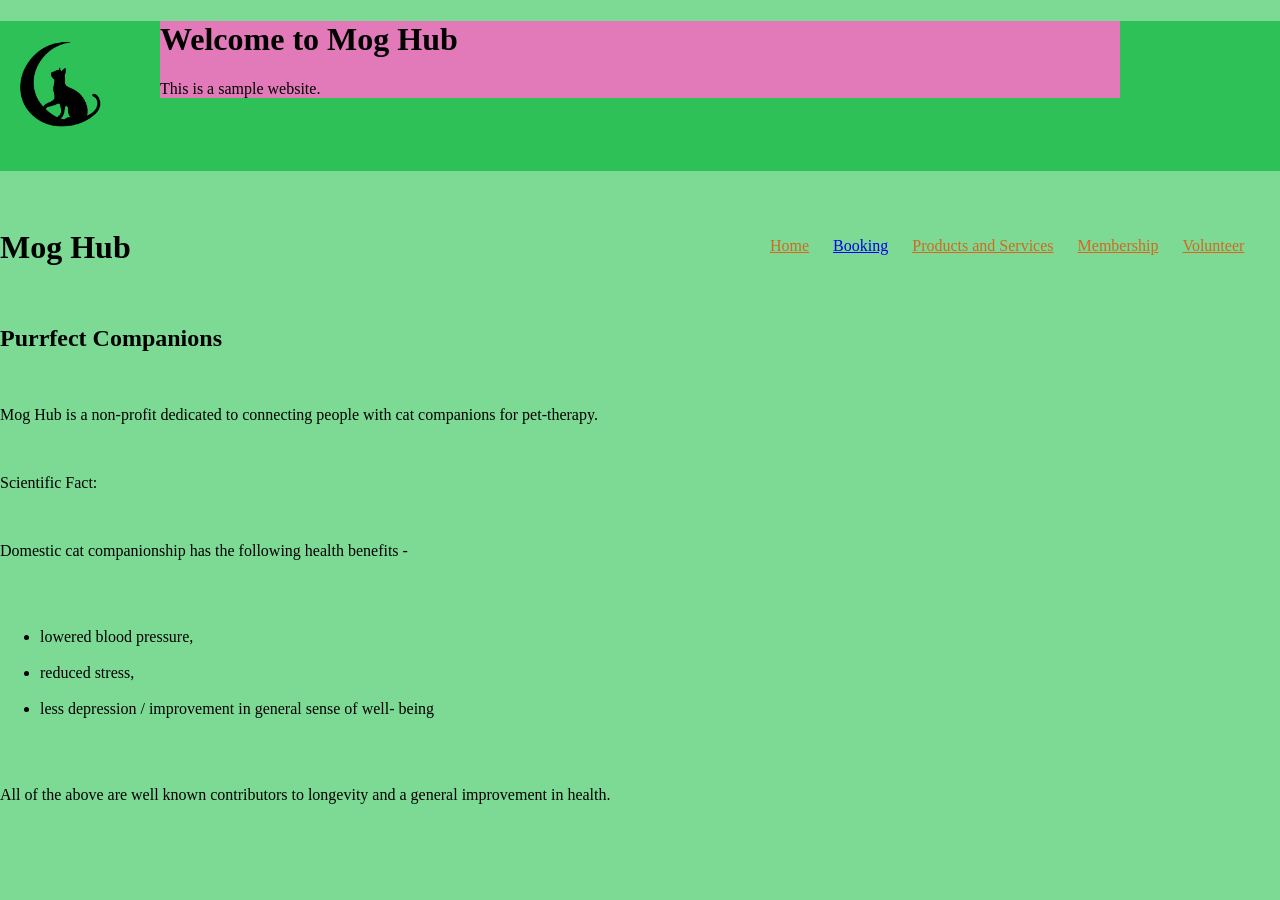
<file: index.html>
<!DOCTYPE html>
<html lang="en">
<head>
    <meta charset="UTF-8">
    <meta name="viewport" content="width=device-width, initial-scale=1.0">
    <title>Home</title>
    <link rel="stylesheet" href="styles.css">
</head>
<body>
    <header>
        <div id="wrapper">
            <h1>Welcome to Mog Hub</h1>
            <p>This is a sample website.</p>
            
            <ul id="topLinks">
              <ul id="topLinks">
               <li><a href = "index.html" class="currentPage">Home</a></li>
               <li><a href="booking.html" >Booking</a></li>
               <li><a href="gallery.html" class="currentPage">Products and Services</a></li>
               <li><a href="membership.html" class="currentPage" >Membership</a></li>
               <li><a href="volunteer.html" class="currentPage">Volunteer</a></li>
            </ul>
            
        </div> 
        <img src="_images/logo.png" alt="cat logo">
    </header>


    <main>​

        <div id="homeInfo">​

        <h1>Mog Hub</h1>​

        <h2>Purrfect Companions</h2>​

        <p>Mog Hub is a non-profit dedicated to connecting people with
           cat companions for pet-therapy.</p>​

        <p>Scientific Fact:</p>​

        <p>Domestic cat companionship has the following health
        benefits - </p>​

        <ul>​
         <li>lowered blood pressure,</li>​
         <li>reduced stress,</li>​ 
         <li>less depression / improvement in general sense of well-
          being</li>​

       </ul>​

        <p>All of the above are well known contributors to longevity and a
         general improvement in health.</p>​

 </div>​

</main>​
    
</body>
</html>
</file>
<file: styles.css>
body{
    background-color: rgb(124, 218, 148);
    margin:0px;
}

#wrapper{
    width: 960px;
    background-color: rgb(226, 121, 184);
    margin-right: auto;
    margin-left: auto;
}

header{
    background-color: rgb(45, 193, 87);
    height: 150px;
    position: relative;
}

header img{
    width: 100px;
    position:absolute;
    top: 20px;
    left: 10px;
}

#topLinks{
    position: absolute;
    width: 500px;
    top: 100px;
    right: 10px;
}

#topLinks li{
    display: inline-block;
    padding-left: 10px;
    padding-right: 10px;
}

a.link{
    color: brown;
    text-decoration: none;
}

a:visited{
    color: rgb(49, 136, 202);
}

a:hover{
    color: rgb(200, 68, 158);
}

.currentPage{
    color: chocolate;
    border-bottom: solid thin #cd3c3c00;
}

#booking{
    padding: 10px;
}

.coll1{
    width: 300px;
    float: left;
    padding: 10px;
}

#booking img{
    width: 50px;
}

#booking h3{
    font-size: 20px;
    text-align: center;
}

#booking p{
    font-size: 15px;
    text-align: center;
}


@media only screen and (max-width: 960px){
    header {
        background-color: red;
        height:375px;

    }

    #wrapper {
    width: 360px;
  }

}
</file>
